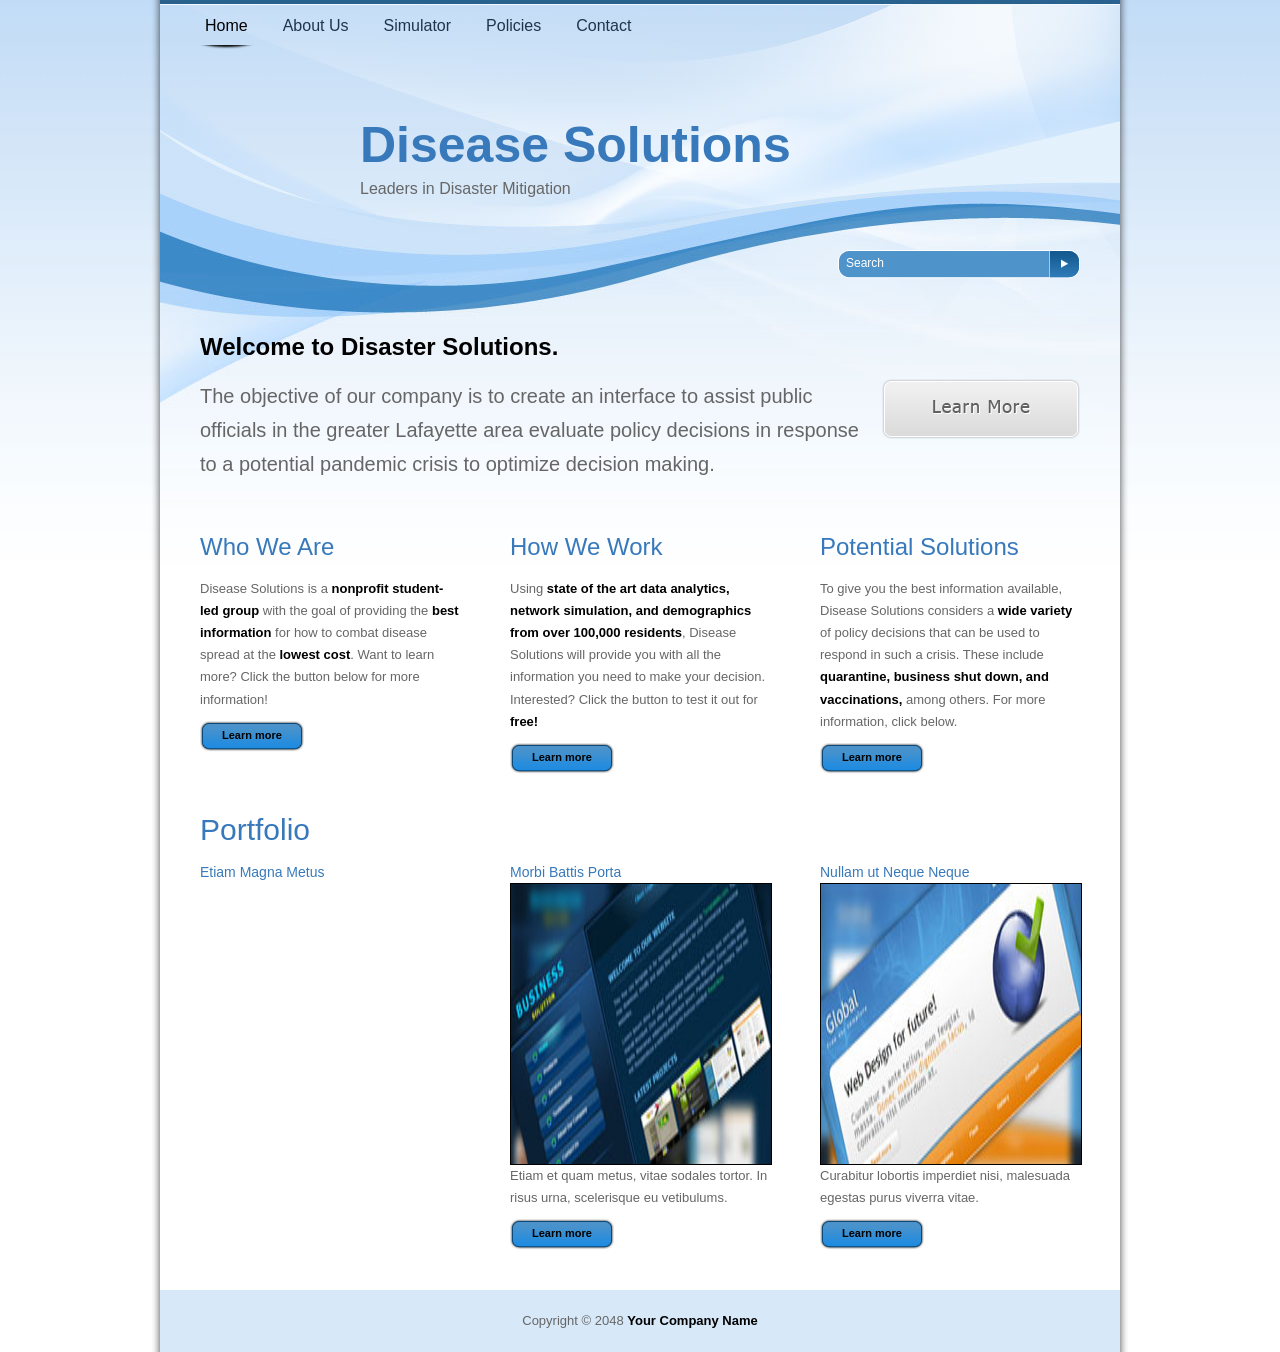
<file: Deliverables/Website Files/Website/index.html>
﻿<!DOCTYPE html PUBLIC "-//W3C//DTD XHTML 1.0 Transitional//EN" "http://www.w3.org/TR/xhtml1/DTD/xhtml1-transitional.dtd">
<html xmlns="http://www.w3.org/1999/xhtml">
<head>
<meta http-equiv="Content-Type" content="text/html; charset=utf-8" />
<title>Disease Solutions</title>
<meta name="keywords" content="" />
<meta name="description" content="" />
<link href="tooplate_style.css" rel="stylesheet" type="text/css" />
<!--   Free Website Template by t o o p l a t e . c o m   -->
<script language="javascript" type="text/javascript">
function clearText(field)
{
    if (field.defaultValue == field.value) field.value = '';
    else if (field.value == '') field.value = field.defaultValue;
}
</script>

</head>
<body>

<div id="tooplate_wrapper">

	<div id="tooplate_header">
    	
        <div id="tooplate_menu">
        	<ul>
                <li><a href="index.html" class="current">Home</a></li>
                <li><a href="aboutus.html">About Us</a></li>
                <li><a href="simulator.html">Simulator</a></li>
				<li><a href="policies.html">Policies</a></li>
                <li><a href="contact.html">Contact</a></li>
            </ul>
            <div class="cleaner"></div>
        </div> <!-- end of menu -->
        <br></br>
		<div id="site_title"><h1><strong>Disease Solutions</strong><br></br><span>Leaders in Disaster Mitigation</span></h1></div>
    
    </div> <!-- end of header -->
    
    <div id="tooplate_middle">
   		<div id="search_box">
            <form action="#" method="get">
                <input type="text" value="Search" name="q" size="10" id="searchfield" title="searchfield" onfocus="clearText(this)" onblur="clearText(this)" />
                <input type="submit" name="Search" value="" id="searchbutton" title="Search" />
            </form>
        </div> <!-- end of search box -->
    </div> <!-- end of middle -->
    
    <div id="tooplate_main">
                
        <div id="tooplate_content">
        
        	<div class="col_w880 home_intro">
            	<h3><em>Welcome to Disaster Solutions.</em></h3>
				<p>The objective of our company is to create an interface to assist public officials in the greater Lafayette area
				evaluate policy decisions in response to a potential pandemic crisis to optimize decision making.</p>
                <a href="#" class="learnmore"></a>
                <div class="cleaner"></div>
            </div>
        
        	<div class="col_w880">
            
            	<div class="col_w260 fp_box">
                	<h2>Who We Are</h2>
                	<p>Disease Solutions is a <em>nonprofit student-led group</em> with the goal of providing the <em>best information</em> for how to combat disease spread at the <em>lowest cost</em>. Want to learn more? Click the button below for more information!</p>
                    <a class="more" href="#">Learn more</a>
                </div>
                
                <div class="col_w260 fp_box">
                	<h2>How We Work</h2>
                    <p>Using <em>state of the art data analytics, network simulation, and demographics from over 100,000 residents</em>, Disease Solutions will provide you with all the information you need to make your decision. Interested? Click the button to test it out for <em>free!</em></p>
                    <a class="more" href="#">Learn more</a>
                </div>
                
                <div class="col_w260 fp_box col_last">
                	<h2>Potential Solutions</h2>
                    <p>To give you the best information available, Disease Solutions considers a <em>wide variety</em> of policy decisions that can be used to respond in such a crisis. These include <em>quarantine, business shut down, and vaccinations,</em> among others. For more information, click below.</p>
                    <a class="more" href="#">Learn more</a>
                </div>
                
                <div class="cleaner"></div>
            </div>
            
            <div class="col_w880 portfolio">
			
            	<h2>Portfolio</h2>
            	<div class="col_w260">
                	<h6>Etiam Magna Metus</h6>
					
					<?php	
						echo "Hello World!";
					?>

                </div>
                
                <div class="col_w260">
                	<h6>Morbi Battis Porta</h6>
                    <img src="images/tooplate_image_02.jpg" alt="Image 02" />
                    <p>Etiam et quam metus, vitae sodales tortor. In risus urna, scelerisque eu vetibulums.</p>
                    <a class="more" href="#">Learn more</a>
                </div>
                
                <div class="col_w260 col_last">
                	<h6>Nullam ut Neque Neque</h6>
                    <img src="images/tooplate_image_03.jpg" alt="Image 03" />
                    <p>Curabitur lobortis imperdiet nisi, malesuada egestas purus viverra vitae.</p>
                    <a class="more" href="#">Learn more</a>
                </div>
                
                <div class="cleaner"></div>
            </div>
        
        </div> <!-- end of content -->
        
    </div>	<!-- end of main -->
    
    <div id="tooplate_footer">
    
        Copyright © 2048 <a href="#">Your Company Name</a>
    
    </div> <!-- end of tooplate_footer -->

</div> <!-- end of wrapper -->
<!--   Free Website Template by t o o p l a t e . c o m   -->
</body>
</html>
</file>
<file: Deliverables/Website Files/Website/tooplate_style.css>
/*
Template: 2015 Blue Wave
Credit: http://www.tooplate.com/view/2015-blue-wave
*/

body {
	margin: 0px;
	padding: 0px;
	color: #666;
	font-family: Tahoma, Geneva, sans-serif;
	font-size: 13px;
	line-height: 1.7em; 
	background-color: #fff;
	background-image:url(images/tooplate_body.jpg);
	background-position: top;
	background-repeat: repeat-x
}

a, a:link, a:visited { 
	color: #000; 
	font-weight: bold; 
	text-decoration: none; 
}

a:hover { 
	text-decoration: underline; 
}

p { 
	margin: 0 0 10px 0; 
	padding: 0; 
}

img { 
	border: none; 
}

em { 
	color: #000; 
	font-weight: bold; 
	font-style: normal; 
}

h1, h2, h3, h4, h5, h6 { color: #3779ba; font-weight: normal; }
h1 { font-size: 38px; margin: 0 0 20px 0; padding: 5px 0 }
h2 { font-size: 30px; margin: 0 0 15px 0; padding: 5px 0; }
h3 { font-size: 24px; margin: 0 0 15px; padding: 0; }
h4 { font-size: 18px; margin: 0 0 15px; padding: 0; }
h5 { font-size: 16px; margin: 0 0 10px; padding: 0;  }
h6 { font-size: 14px; margin: 0 0 5px; padding: 0; }

.cleaner { clear: both }
.h10 { height: 10px }
.h20 { height: 20px }
.h30 { height: 30px }
.h40 { height: 40px }
.h50 { height: 50px }
.h60 { height: 60px }

a.more { 
	clear: both; 
	display: block; 
	width: 104px; 
	height: 28px; 
	padding: 3px 0 0 0; 
	text-align: center; 
	font-size: 11px; 
	color: #000; 
	font-weight: bold; 
	background: url(images/tooplate_button.png); 
}

a.more:hover { 
	text-decoration: none; 
	color: #fff; 
	background: url(images/tooplate_button_hover.png); 
}

.float_l { float: left }
.float_r { float: right }

.image_wrapper { 
	display: inline-block; 
	border: 5px solid #fff; 
	background: none; 
	margin-bottom: 5px; 
}

.image_fl { 
	float: left; 
	margin: 3px 15px 0 0; 
}

.image_fr { 
	float: right; 
	margin: 3px 0 0 15px; 
}

.tooplate_list { 
	margin: 20px 0 20px 20px; 
	padding: 0; 
	list-style: none; 
}

.tooplate_list li { 
	color:#e47100; 
	margin: 0; 
	padding: 0 0 0 20px; 
	background: url(images/tooplate_list.jpg) no-repeat scroll 0 7px;  
}

.tooplate_list li a { 
	color: #e47100; 
	font-weight: normal; 
}

.tooplate_list li a:hover { 
	color: #e47100; 
}

#tooplate_wrapper {
	width: 960px;
	padding: 0 9px;
	margin: 0 auto;
	background: url(images/tooplate_wrapper.png) repeat-y
}

#tooplate_header {
	display: block;
	width: 880px;
	height: 230px;
	padding: 0 40px;
	background: url(images/tooplate_header.jpg) no-repeat
}

/* menu */
#tooplate_menu {
	padding: 15px 0 0 0;
}

#tooplate_menu ul {
	margin: 0;
	padding: 0;
	list-style: none;
}

#tooplate_menu ul li {
	padding: 0px;
	margin: 0px;
	display: inline;
}

#tooplate_menu ul li a {
	float: left;
	display: block;
	height: 35px;
	padding: 0 5px;
	margin: 0 25px 0 0;
	font-size: 16px;
	text-align: center;
	text-decoration: none;
	color: #1d364b;	
	font-weight: normal;
	outline: none;
}

#tooplate_menu ul li a:hover, #tooplate_menu ul li .current { 
	color: #000; 
	background: url(images/tooplate_menu_hover.png) center bottom no-repeat; 
}

/* end of menu */

#site_title { 
	clear: both; 
	margin: 40px 0 0 160px; 
}

#site_title h1 { 
	display: block;
	font-size:50px;
	margin: 0; 
	padding: 0; 
}

#site_title h1 a { 
	display: block; 
	width: 300px; 
	height: 55px; 
	color: #F60; 
	text-indent: -10000px; 
	background: url(images/tooplate_logo.png) no-repeat; 
}	

#site_title h1 span { 
	display: block; 
	font-size: 16px; 
	color: #666; 
}

#tooplate_middle {
	display: block;
	clear: both;
	width: 880px;
	height: 30px;
	padding: 20px 40px;
	background: url(images/tooplate_middle.jpg) no-repeat;
}

#search_box { 
	float: right; 
	width: 242px; 
	height: 29px; 
	background: url(images/tooplate_search.png) no-repeat; 
}

#search_box form { 
	clear: both; 
	width: 242px; 
	height: 29px; 
	padding: 0; 
	margin: 0; 
} 

#searchfield { 
	height: 23px; 
	width: 200px; 
	padding: 0 5px 3px 8px; 
	font-size: 12px; 
	color: #fff; 
	line-height: 0; 
	background: none; 
	border: none; 
} 

#searchbutton { 
	height: 25px; 
	width: 25px; 
	padding: 0; 
	margin: 0; 
	cursor: pointer; 
	background: none; 
	border: none; 
}

#tooplate_main {
	display: block;
	clear: both;
	width: 880px;
	padding: 10px 40px 0;
	background: url(images/tooplate_main.jpg) no-repeat top
}

#slider_wrapper {
	clear: both;
	width: 880px;
	height: 320px;
	background: url(images/tooplate_slider.png) bottom center no-repeat
}

#slider {
	overflow: hidden;
	width: 880px;
	height: 300px;
}

#tooplate_content {
	display: block;
	clear: both;
	width: 880px;
	padding-top: 20px 
}

.col_w880 { clear: both; width: 880px; margin-bottom: 40px; }
.col_w260 { float: left; width: 260px; margin-right: 50px; }
.col_w260 img {
	border: 1px solid black;
	width: 260px;
	height: 280px;
}
.col_w260b { width: 260px }
.col_w400 { width: 400px }
.col_w570 { width: 570px }
.col_last { margin: 0 }

.demo img{
	width: 425px;
}

.fp_box h2 { font-size: 24px }

.portfolio h6 { margin-bottom: 0 }

.home_intro { 
	font-size: 20px; 
	font-weight: normal; 
	line-height: 34px; 
}

.home_intro p { 
	float: left; 
	width: 660px; 
}

.home_intro a.learnmore { 
	float: right; 
	display: block; 
	width: 198px; 
	height: 60px; 
	background: url(images/tooplate_learn_more.png) no-repeat; 
}

.home_intro a.learnmore:hover { 
	background: url(images/tooplate_learn_more_hover.png); 
}

.intro { 
	font-size: 20px; 
	font-weight: normal; 
	line-height: 34px; 
}


#map img { 
	width: 300px; 
	height: 200px; 
	border: 1px solid #999;
	padding: 4px; 
}

#gallery { 
	margin: 0; 
	padding: 0; 
}

#gallery .gallery_box { 
	display: block; 
	float: left; 
	width: 205px; 
	margin: 0 20px 20px 0; 
}

#gallery .lmb { 
	margin: 0 0 20px 0; 
}

.gallery_box h3 { 
	margin-bottom: 0; 
}

.gallery_box h3 a { 
	font-size: 14px; 
	font-weight: bold; 
	color: #1184df; 
	margin-bottom: 0; 
}

.gallery_box p { 
	font-style: italic; 
	font-size: 11px; 
	font-weight: bold; 
}

.gallery_box a img { 
	border: 1px solid #ccc; 
	width: 175px; 
	height: 120px;  
	padding: 8px; 
}

.gallery_box a img:hover { 
	background: #ccc; 
}

.news_box { 
	clear: both; 
	margin-bottom: 30px; 
}

.news_box h2 { 
	margin-bottom: 0; 
}

.news_box p.date { 
	color: #000; 
}

.news_box img { 
	float: left; 
	width: 100px; 
	height: 100px; 
	padding: 4px; 
	border: 1px solid #000; 
	margin-right: 30px; 
}

.news_box a.more { float: right; }

.sb_lp_box { 
	clear: both; 
	margin-bottom: 20px; 
}

.sb_lp_box img { 
	padding: 9px; 
	border: 1px solid #ccc;
	width: 200px;
}

.post_box { 
	clear: both; 
	margin-bottom: 30px; 
}

.post_box h2 { 
	font-size: 20px; 
	margin-bottom: 10px; 
}

.post_box p.post_meta { 
	margin-bottom: 0; 
}

.post_box p span.cat a { 
	color: #cb5c02; 
	font-weight: 400; 
}

.post_box img { 
	width: 550px; 
	height: 160px; 
	border: 10px solid #eee; 
	margin-bottom: 10px; 
}

.post_box a.more { 
	float: right; 
}

#contact_form { 
	padding: 0; 
	width: 400px; 
}

#contact_form form { 
	margin: 0px; 
	padding: 0px; 
}

#contact_form form .input_field { 
	width: 280px; 
	color: #333; 
	padding: 5px; 
	border: 1px solid #ccc;  
	background: #fff;
	font-family: Tahoma, Geneva, sans-serif;
	font-size: 12px;
	margin-top: 5px; 
}

#contact_form form label { 
	display: block; 
	width: 100px; 
	margin-right: 10px; 
	font-size: 13px; 
	color: #666; 
}

#contact_form form textarea { 
	width: 388px; 
	height: 200px; 
	padding: 5px; 
	color: #333; 
	border: 1px solid #ccc;  
	background: #fff; 
	font-family: Tahoma, Geneva, sans-serif;
	font-size: 12px;
	margin-top: 5px;
}

#contact_form form .submit_btn {
	margin: 10px 0px;
	padding: 5px 14px;
	background: #fff;
	color: #333;
	border: 1px solid #ccc;
	font-size: 13px;
}

#tooplate_footer {
	clear: both;
	padding: 20px 0;
	text-align: center;
	background: #d7e8f9;
}

#tooplate_footer a { color: #000 }
</file>
